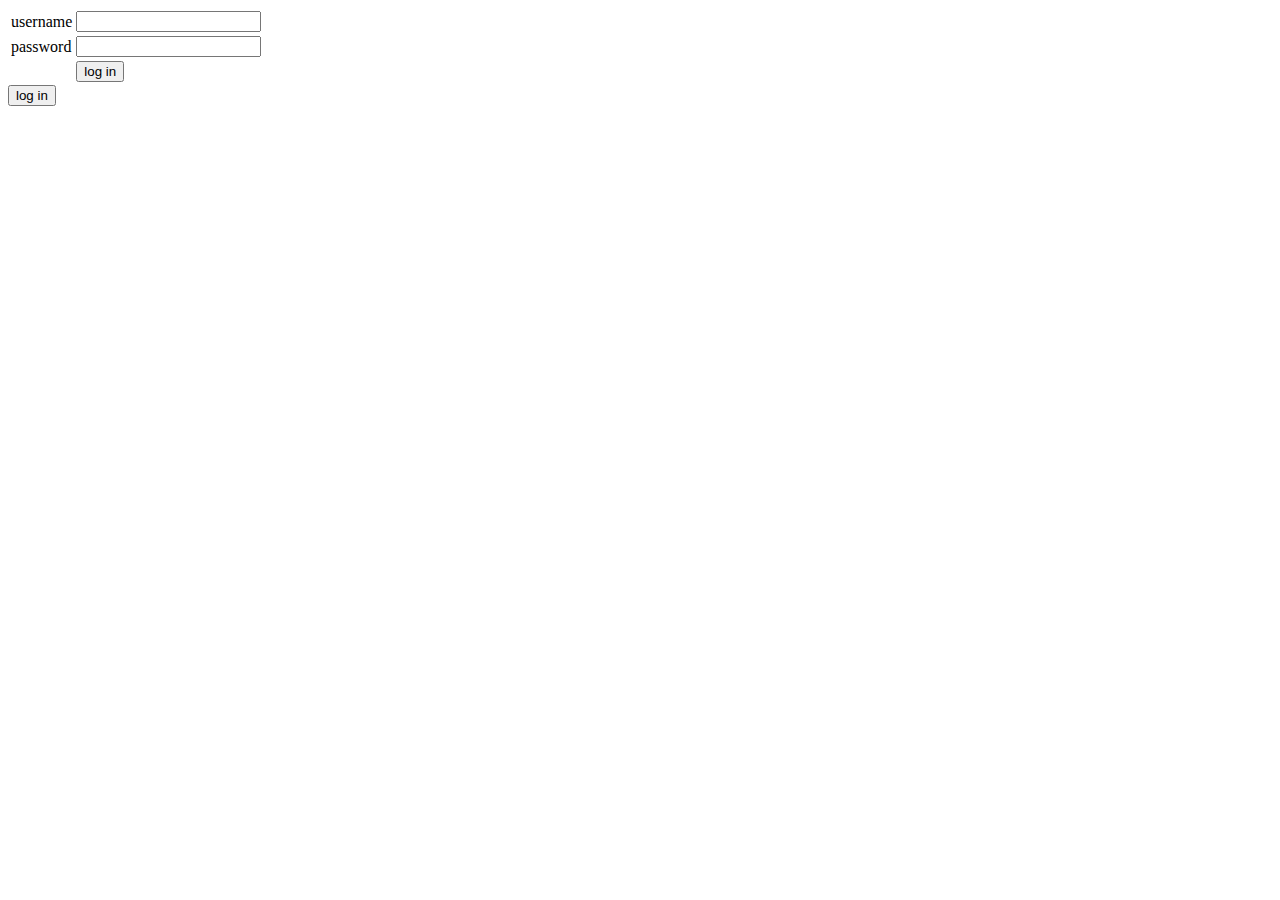
<file: src/main/resources/static/login.html>
<!DOCTYPE html>
<html lang="en">
<head>
    <meta charset="UTF-8">
    <title>log in</title>
</head>
<body>
<form>
    <table>
        <tr>
            <td>username</td>
            <td><input type="text" name="username"></td>
        </tr>
        <tr>
            <td>password</td>
            <td><input type="password" name="password"></td>
        </tr>
        <tr>
            <td></td>
            <td><input type="submit" value="log in"></td>
        </tr>
    </table>
<button type="submit">log in</button>
</form>
</body>
</html>
</file>
